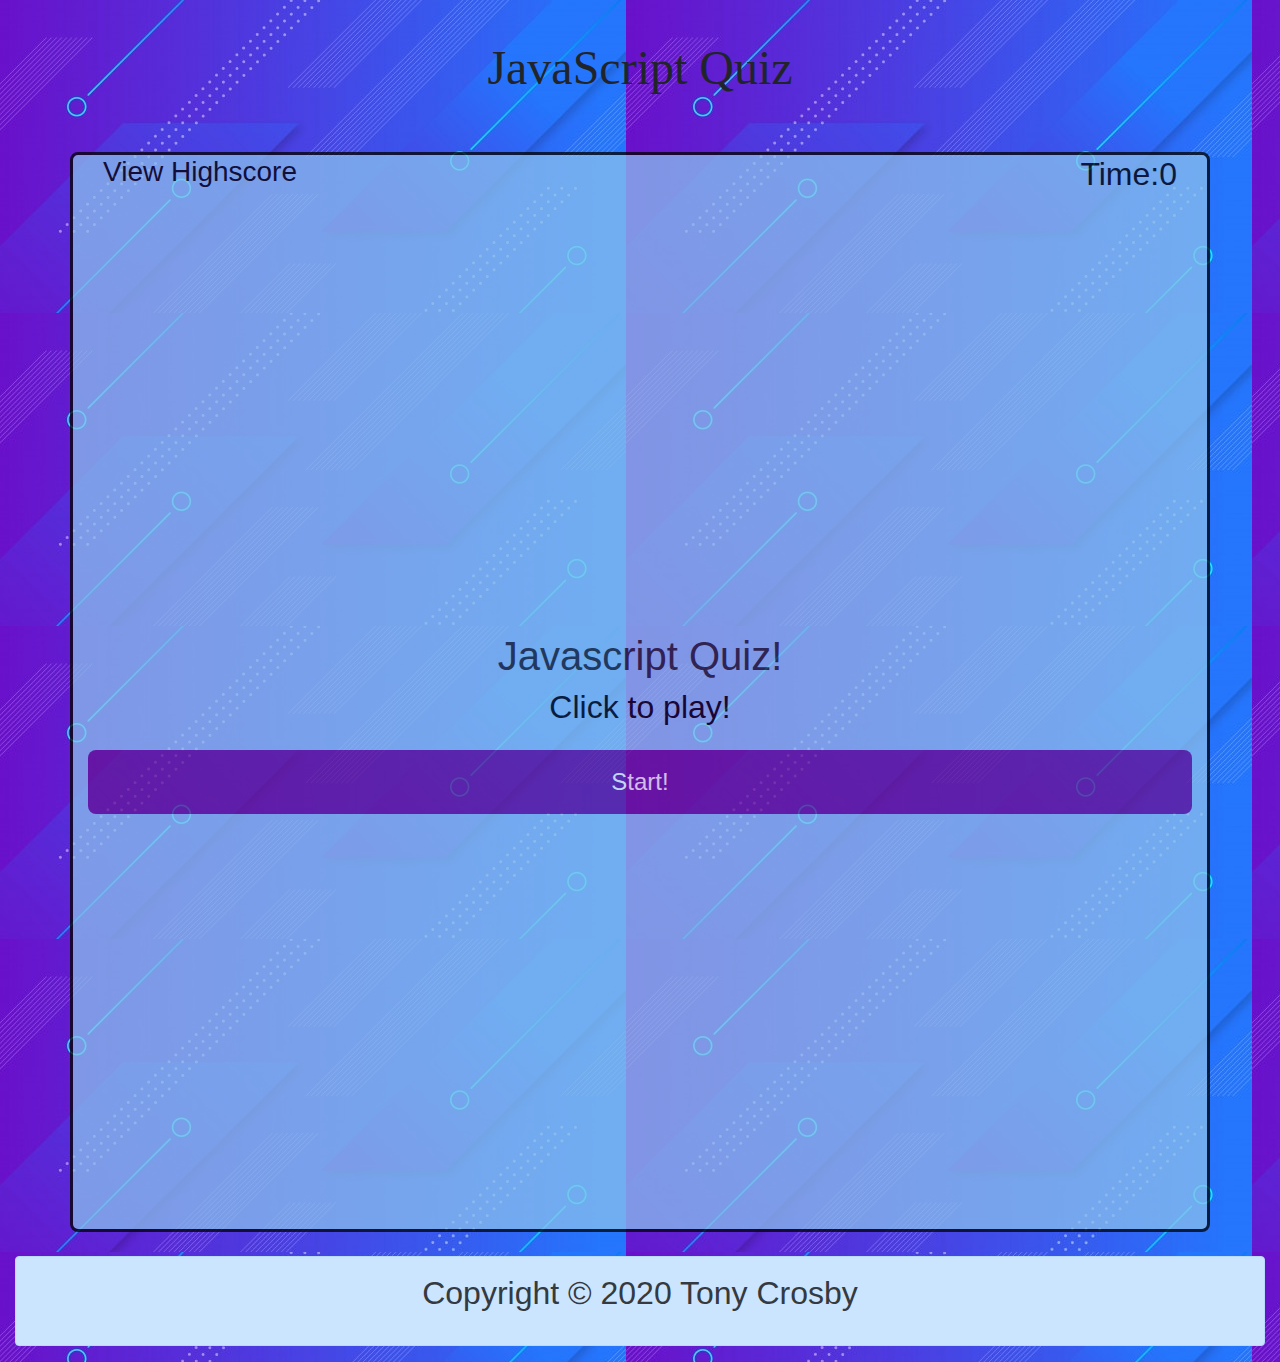
<file: index.html>
<!DOCTYPE html>

<html>
	<head>
		<title>Javascript Quiz</title>
        <meta charset="UTF-8"> 
        <link rel="stylesheet" href="https://stackpath.bootstrapcdn.com/bootstrap/4.5.2/css/bootstrap.min.css" integrity="sha384-JcKb8q3iqJ61gNV9KGb8thSsNjpSL0n8PARn9HuZOnIxN0hoP+VmmDGMN5t9UJ0Z" crossorigin="anonymous">
		<link href="style.css" rel="stylesheet" type="text/css">
        <script src = "quiz.js" type="text/javascript"></script>
    </head>
    

	<body>
    <header class="big text-center">JavaScript Quiz</header>

    <main class="container mt-5">
		<div id="nav">
            <!-- view scores link on the top left of nav bar-->
            <div class="col 4">
                <h2 class="float-right">Time:  <span id="timeLeft"> 0</span></h2>
            </div>

			<div class="col-4">
                <a onclick="getScore()" href="#"><h3 >View Highscore</h3></a>
			</div>
		</div>
		<!--main body of quiz-->
		<div id="quiz">
            <div id="quizBody">      
                <h1 class="text-center">   
                    Javascript Quiz!
                </h1>
                <h2 class="text-center">
					Click to play!   
                </h2>
                <button class="btn-block" onclick="start()">Start!</button>
            </div>
        </div>
    </main>

    <footer class= "container-fluid">

        <div class="mt-4">
          <footer class="page-footer font-small blue">
      
            <div class="alert alert-primary" role="alert">
      
            <p class="text-dark text-center"> Copyright © 2020
            Tony Crosby
            </p>
      
            </div>
          </footer>
        </div>
      </footer>
	</body>
</html>
</file>
<file: style.css>
body {
    background-color: aliceblue;
}

.container {
    background-color: rgb(138, 192, 238);
    width: 1920px;
    height: 1080px;
    display: flex;
    border: solid black;
    border-radius: 0.5rem;
    display: grid;
    opacity: .75;
}

h1,p {
    display: flex;
    justify-content: center;
}

h4 {
    display: flex;
    justify-content: flex-end;
}

a {
    display: flex;
    justify-content: flex-start;
}

body {
    background-image: url(./assets/quiz2bg.jpg);
}

.red {
    color: red;
    font-size: 32px; 
}

a {
    font-size: 24px;
    color: black;
}

button {
    display: block;
    width: 100%;
    border: whitesmoke;
    border-radius: 0.5rem;
    background-color: #671397;
    padding: 14px 28px;
    font-size: 24px;
    cursor: pointer;
    text-align: center;
    color:whitesmoke;
    justify-content: center;
    margin-top: 1.5rem;
  }

p {
    color: whitesmoke;
    font-size: 32px; 
}

h2 {
    color: black;
    font-weight: 500;
    display: flex;
    justify-content: center;
    margin-bottom: 1.5rem;
}

input {
    height: 50px;
    width: 100%;
    padding: 6px;
    margin-top: 10px;
    font-size: 2.4em;
    border: none;
    text-align: center;
    margin-bottom: 1rem;
}

.big {
    font-size: 48px;
    font-family: serif;
    margin-top: 2rem;
}
</file>
